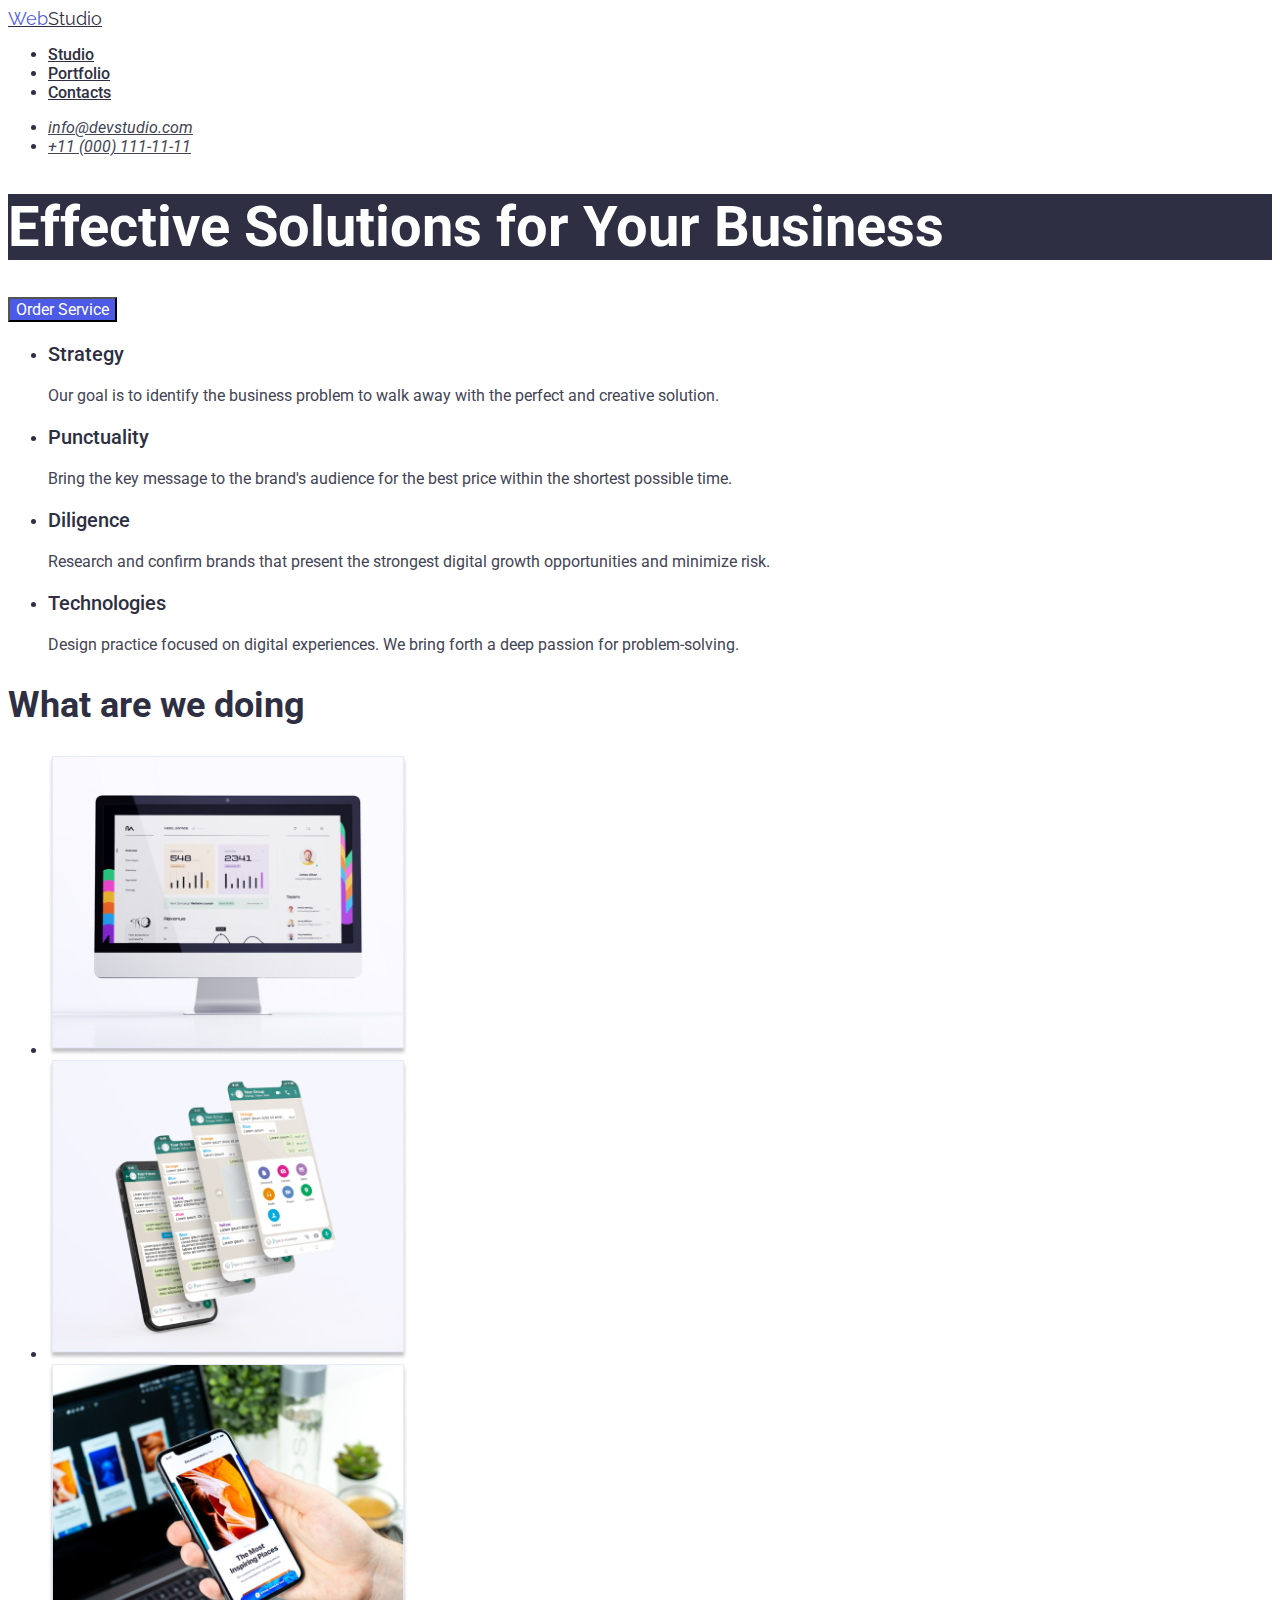
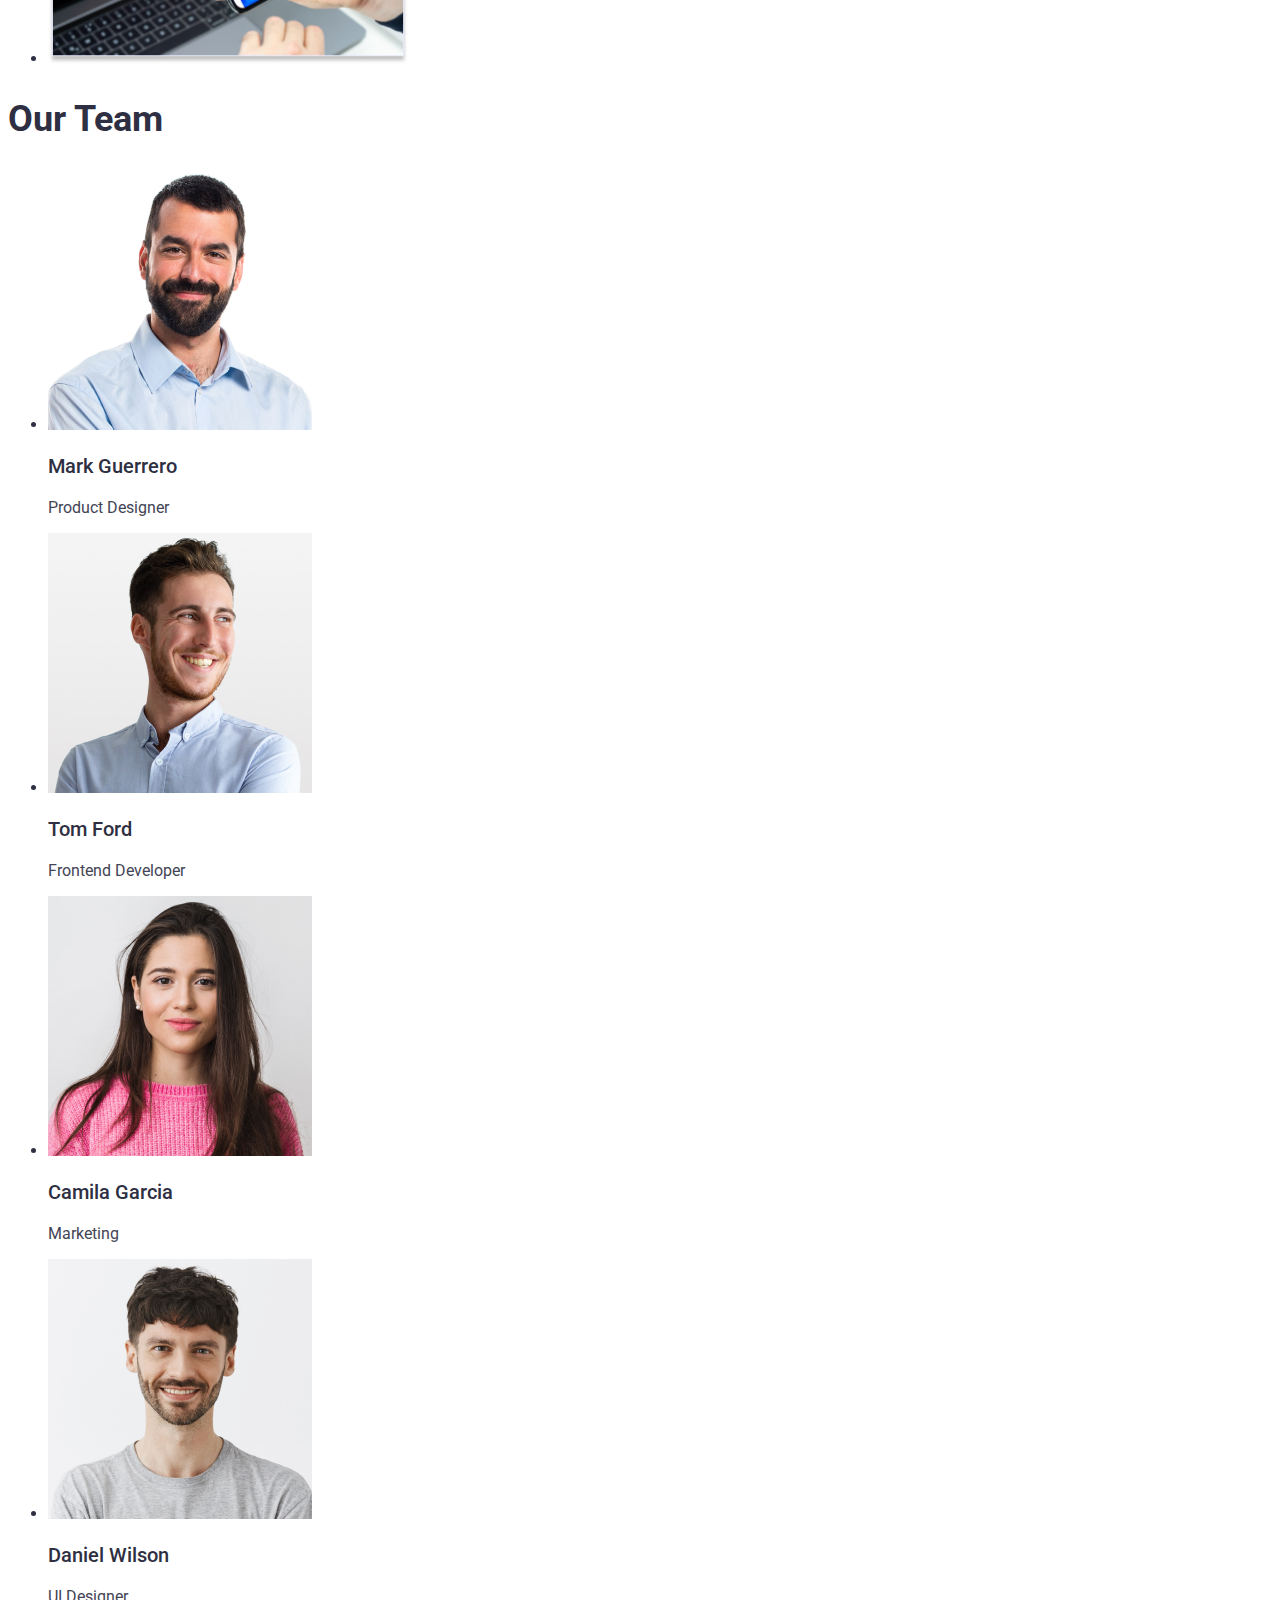
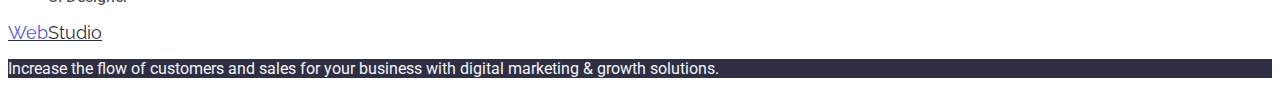
<file: index.html>
<!DOCTYPE html>
<html lang="en">
  <head>
    <meta charset="UTF-8" />
    <meta http-equiv="X-UA-Compatible" content="IE=edge" />
    <meta name="viewport" content="width=device-width, initial-scale=1.0" />
    <title>My GoIT</title>
    <style type="text/css">
      body {
        font-family: "Roboto", "Raleway", sans-serif;
        color: #2e2f42;
      }
    </style>
    <link rel="stylesheet" href="./css/style.css" />
    <link rel="preconnect" href="https://fonts.googleapis.com" />
    <link rel="preconnect" href="https://fonts.gstatic.com" crossorigin />
    <link
      href="https://fonts.googleapis.com/css2?family=Roboto:wght@400;500;700&display=swap"
      rel="stylesheet"
    />
    <link rel="preconnect" href="https://fonts.googleapis.com" />
    <link rel="preconnect" href="https://fonts.gstatic.com" crossorigin />
    <link
      href="https://fonts.googleapis.com/css2?family=Raleway:wght@800&display=swap"
      rel="stylesheet"
    />
  </head>
  <body>
    <!-- Top -->
    <header>
      <nav>
        <a href="./index.html"
          ><span class="logo">Web</span><span class="logo1">Studio</span></a
        >
        <ul>
          <li>
            <a class="links" href="./index.html">Studio</a>
          </li>
          <li>
            <a class="links" href="./portfolio.html">Portfolio</a>
          </li>
          <li>
            <a class="links" href="./index.html">Contacts</a>
          </li>
        </ul>
      </nav>
      <!-- Contacts -->
      <address>
        <ul class="contacts">
          <li>
            <a class="mail" href="mailto:info@devstudio.com"
              >info@devstudio.com</a
            >
          </li>
          <li>
            <a href="tel:+110001111111">+11 (000) 111-11-11</a>
          </li>
        </ul>
      </address>
    </header>
    <!-- Huge picture with text-->
    <main>
      <!-- button -->
      <section>
        <h1>Effective Solutions for Your Business</h1>
        <button class="order" type="button">Order Service</button>
      </section>
      <section>
        <h2 hidden>Plan</h2>
        <ul>
          <!-- Description of our team/responsibilities -->
          <li>
            <h3 class="text">Strategy</h3>
            <p class="paragraph">
              Our goal is to identify the business problem to walk away with the
              perfect and creative solution.
            </p>
          </li>
          <li>
            <h3 class="text">Punctuality</h3>
            <p>
              Bring the key message to the brand's audience for the best price
              within the shortest possible time.
            </p>
          </li>
          <li>
            <h3 class="text">Diligence</h3>
            <p>
              Research and confirm brands that present the strongest digital
              growth opportunities and minimize risk.
            </p>
          </li>
          <li>
            <h3 class="text">Technologies</h3>
            <p>
              Design practice focused on digital experiences. We bring forth a
              deep passion for problem-solving.
            </p>
          </li>
        </ul>
      </section>
      <section>
        <!-- How cool we are -->
        <h2 class="ourteam">What are we doing</h2>
        <ul>
          <li>
            <img
              src="./images/macbook.jpg"
              alt="MacBook"
              width="360"
              height="300"
            />
          </li>
          <li>
            <img
              src="./images/iphones.jpg"
              alt="4 iphone"
              width="360"
              height="300"
            />
          </li>
          <li>
            <img
              src="./images/iphone.jpg"
              alt="iphone"
              width="360"
              height="300"
            />
          </li>
        </ul>
      </section>
      <section>
        <!-- Our team -->
        <h2 class="ourteam">Our Team</h2>
        <ul>
          <li>
            <img
              src="./images/beard.jpg"
              alt="Beard"
              width="264"
              height="260"
            />
            <h3 class="texth3">Mark Guerrero</h3>
            <p class="job">Product Designer</p>
          </li>
          <li>
            <img
              src="./images/smiley.jpg"
              alt="Smiley"
              width="264"
              height="260"
            />
            <h3 class="texth3">Tom Ford</h3>
            <p class="job">Frontend Developer</p>
          </li>
          <li>
            <img
              src="./images/pinkgirl.jpg"
              alt="Girl"
              width="264"
              height="260"
            />
            <h3 class="texth3">Camila Garcia</h3>
            <p class="job">Marketing</p>
          </li>
          <li>
            <img
              src="./images/youngbeard.jpg"
              alt="Young"
              width="264"
              height="260"
            />
            <h3 class="texth3">Daniel Wilson</h3>
            <p class="job">UI Designer</p>
          </li>
        </ul>
      </section>
    </main>
    <!-- Footer with info -->
    <footer>
      <a href="./index.html"
        ><span class="logo">Web</span><span class="logo1">Studio</span></a
      >
      <p class="increase">
        Increase the flow of customers and sales for your business with digital
        marketing & growth solutions.
      </p>
    </footer>
  </body>
</html>
</file>
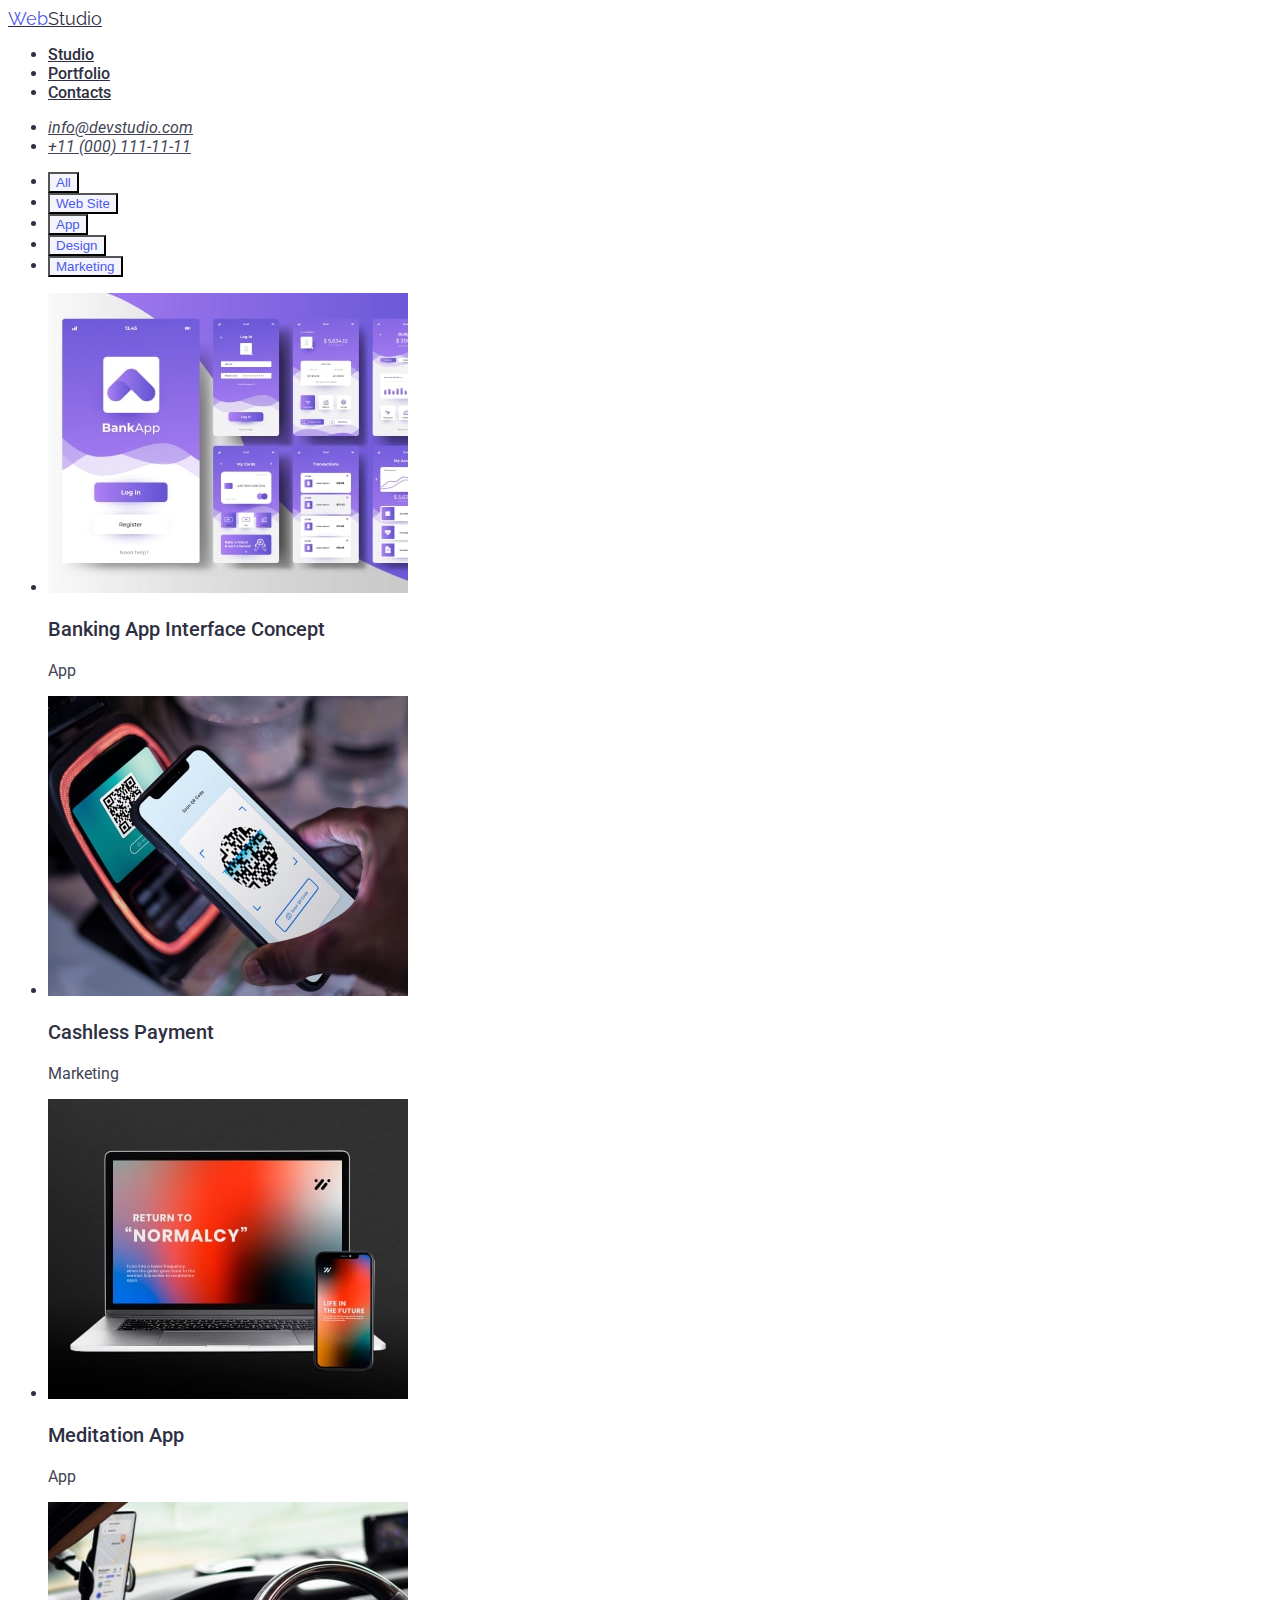
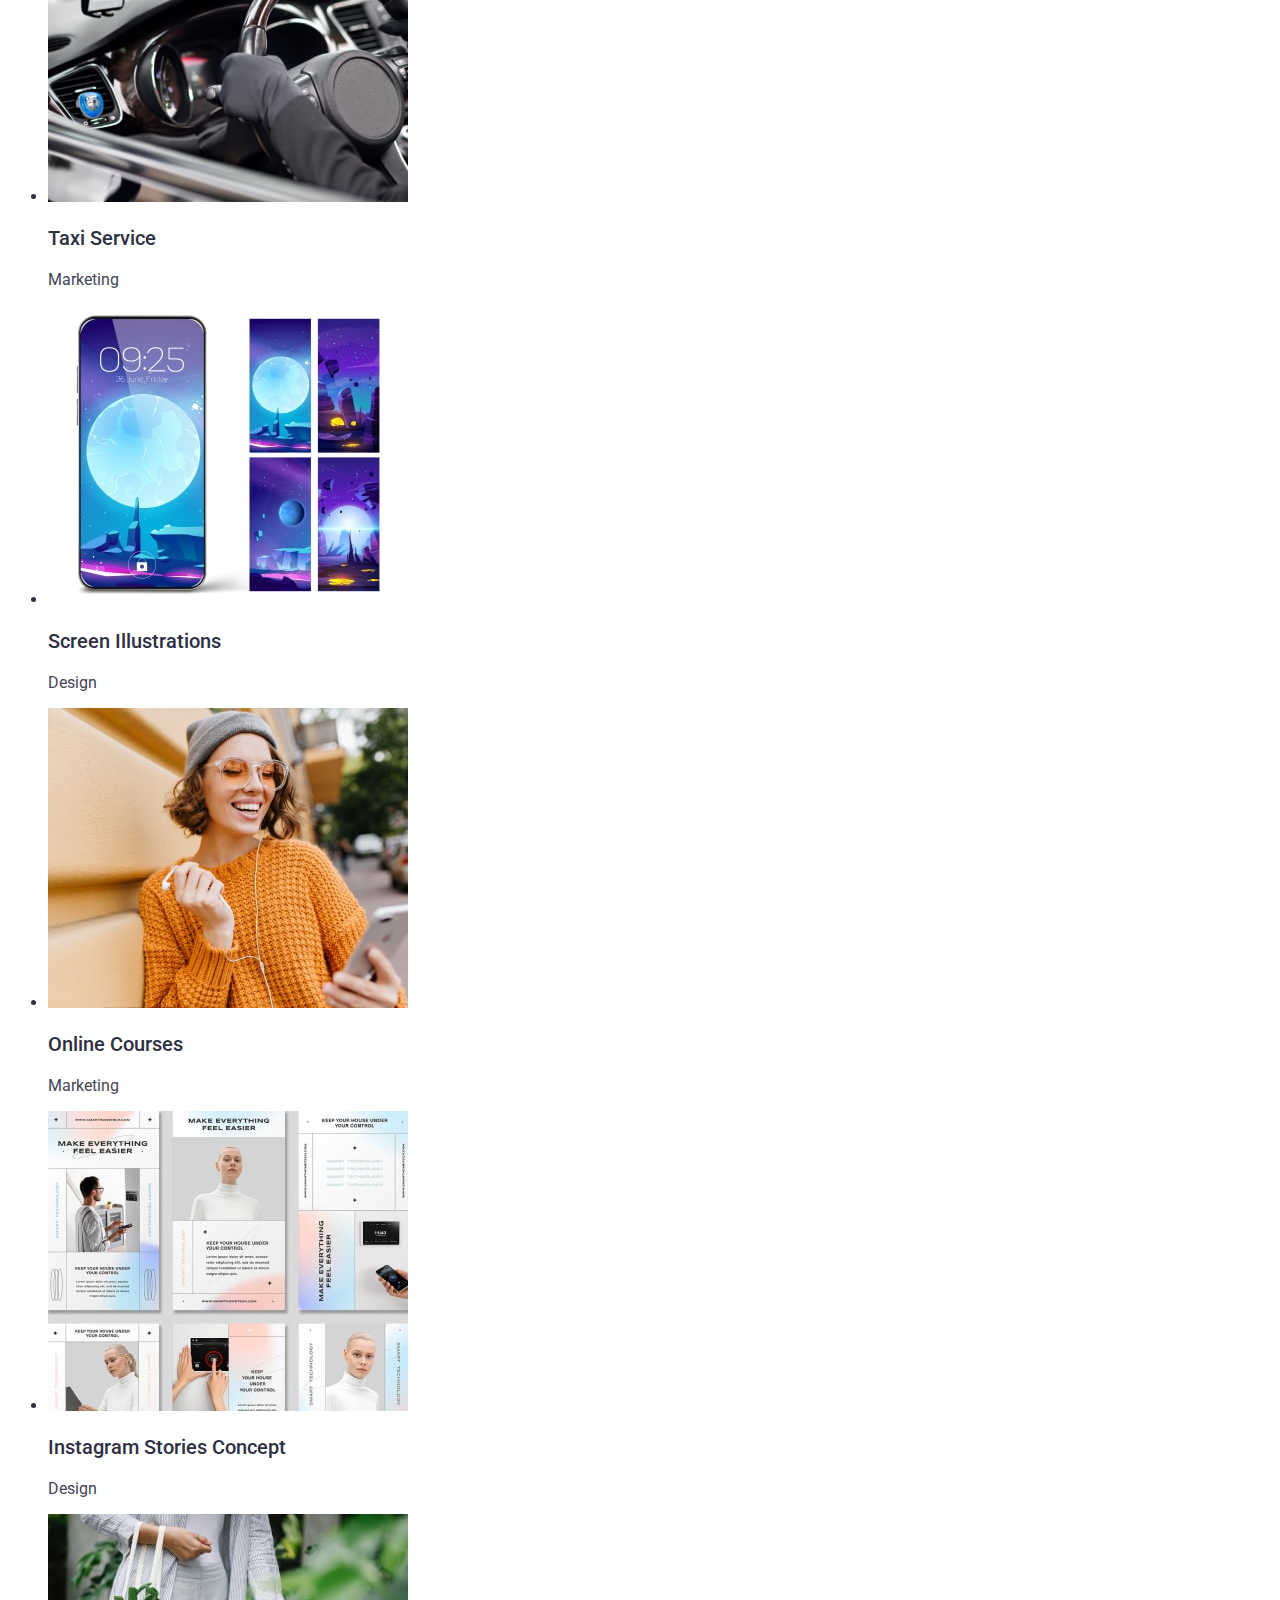
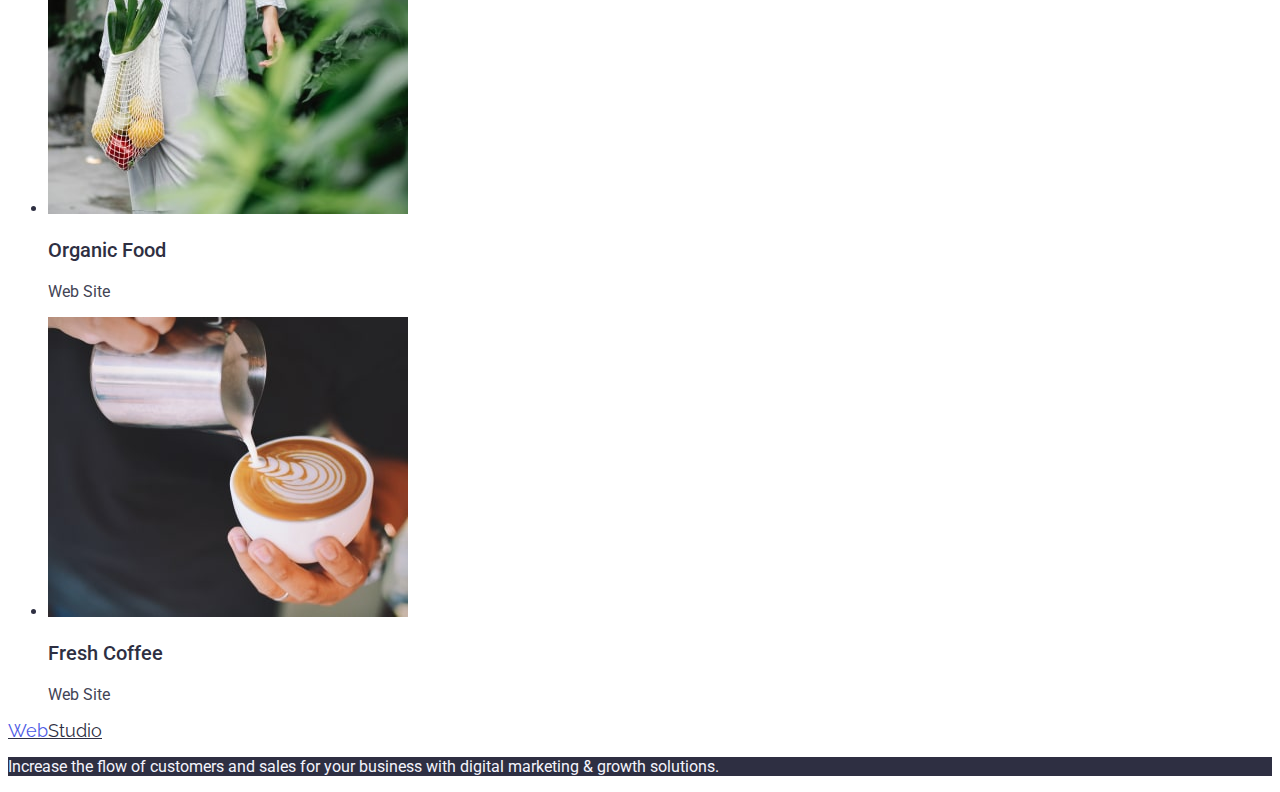
<file: portfolio.html>
<!DOCTYPE html>
<html lang="en">
  <head>
    <meta charset="UTF-8" />
    <meta http-equiv="X-UA-Compatible" content="IE=edge" />
    <meta name="viewport" content="width=device-width, initial-scale=1.0" />
    <title>Portfolio</title>
    <style type="text/css">
      body {
        font-family: "Roboto", "Raleway", sans-serif;
        color: #2e2f42;
      }
    </style>
    <link rel="stylesheet" href="./css/style.css" />
    <link rel="preconnect" href="https://fonts.googleapis.com" />
    <link rel="preconnect" href="https://fonts.gstatic.com" crossorigin />
    <link
      href="https://fonts.googleapis.com/css2?family=Roboto:wght@400;500;700&display=swap"
      rel="stylesheet"
    />
    <link rel="preconnect" href="https://fonts.googleapis.com" />
    <link rel="preconnect" href="https://fonts.gstatic.com" crossorigin />
    <link
      href="https://fonts.googleapis.com/css2?family=Raleway:wght@800&display=swap"
      rel="stylesheet"
    />
  </head>
  <body>
    <!-- Top links -->
    <header>
      <nav>
        <a href="./portfolio.html"
          ><span class="logo">Web</span><span class="logo1">Studio</span></a
        >
        <ul>
          <li>
            <a class="links" href="./index.html">Studio</a>
          </li>
          <li>
            <a class="links" href="./portfolio.html">Portfolio</a>
          </li>
          <li>
            <a class="links" href="./index.html">Contacts</a>
          </li>
        </ul>
      </nav>
      <!-- Contacts -->
      <address>
        <ul class="contacts">
          <li>
            <a class="mail" href="mailto:info@devstudio.com"
              >info@devstudio.com</a
            >
          </li>
          <li>
            <a href="tel:+110001111111">+11 (000) 111-11-11</a>
          </li>
        </ul>
      </address>
    </header>
    <main>
      <!-- Button links -->
      <section>
        <ul>
          <li>
            <button type="button">All</button>
          </li>
          <li>
            <button type="button">Web Site</button>
          </li>
          <li>
            <button type="button">App</button>
          </li>
          <li>
            <button type="button">Design</button>
          </li>
          <li>
            <button type="button">Marketing</button>
          </li>
        </ul>
      </section>
      <!-- First line of images -->
      <section>
        <ul>
          <li>
            <img
              src="./images/purple.jpg"
              alt="Purple"
              width="360"
              height="300"
            />
            <h3 class="texth3">Banking App Interface Concept</h3>
            <p class="job">App</p>
          </li>
          <li>
            <img
              src="./images/payment.jpg"
              alt="payment"
              width="360"
              height="300"
            />
            <h3 class="texth3">Cashless Payment</h3>
            <p class="job">Marketing</p>
          </li>
          <li>
            <img
              src="./images/macbookiphone.jpg"
              alt="macbookiphone"
              width="360"
              height="300"
            />
            <h3 class="texth3">Meditation App</h3>
            <p class="job">App</p>
          </li>
        </ul>
      </section>
      <!-- Second Line of Images -->
      <section>
        <ul>
          <li>
            <img
              src="./images/car.jpg"
              alt="taxi driver"
              width="360"
              height="300"
            />
            <h3 class="texth3">Taxi Service</h3>
            <p class="job">Marketing</p>
          </li>
          <li>
            <img
              src="./images/cosmos.jpg"
              alt="display screenshot"
              width="360"
              height="300"
            />
            <h3 class="texth3">Screen Illustrations</h3>
            <p class="job">Design</p>
          </li>
          <li>
            <img
              src="./images/orangesweater.jpg"
              alt="girl in orange"
              width="360"
              height="300"
            />
            <h3 class="texth3">Online Courses</h3>
            <p class="job">Marketing</p>
          </li>
        </ul>
      </section>
      <!-- Third line of images -->
      <section>
        <ul>
          <li>
            <img
              src="./images/screenshots.jpg"
              alt="several screenshots"
              width="360"
              height="300"
            />
            <h3 class="texth3">Instagram Stories Concept</h3>
            <p class="job">Design</p>
          </li>
          <li>
            <img
              src="./images/vegetables.jpg"
              alt="woman with vegetables"
              width="360"
              height="300"
            />
            <h3 class="texth3">Organic Food</h3>
            <p class="job">Web Site</p>
          </li>
          <li>
            <img
              src="./images/coffee.jpg"
              alt="a cup of coffee"
              width="360"
              height="300"
            />
            <h3 class="texth3">Fresh Coffee</h3>
            <p class="job">Web Site</p>
          </li>
        </ul>
      </section>
    </main>
    <!-- Footer info -->
    <footer>
      <a href="./index.html"
        ><span class="logo">Web</span><span class="logo1">Studio</span></a
      >
      <p class="increase">
        Increase the flow of customers and sales for your business with digital
        marketing & growth solutions.
      </p>
    </footer>
  </body>
</html>
</file>
<file: css/style.css>
h1 {
  color: #ffffff;
  background-color: #2e2f42;
  font-size: 56px;
  font-weight: 700;
}
a {
  color: #2e2f42;
}
a:hover {
  color: #404bbf;
}
h3 {
  color: #2e2f42;
}
p {
  color: #434455;
}
h2 {
  color: #2e2f42;
}
header {
  background-color: #ffffff;
}
body {
  font-family: "Roboto", "Raleway" "Helvetica Neue", "Verdana", "Tahoma",
    sans-serif;
  color: #2e2f42;
}
footer > p {
  color: #f4f4fd;
  background-color: #2e2f42;
}
.increase {
  color: #f4f4fd;
  font-weight: 400;
  font-size: 16px;
}
span.logo {
  color: #4d5ae5;
  font-size: 18px;
  font-family: "Raleway";
  font-weight: 400;
}
span.logo1 {
  color: #2e2f42;
  font-size: 18px;
  font-family: "Raleway";
  font-weight: 400;
}
.contacts a {
  color: #434455;
  font-size: 16px;
  font-weight: 400;
}
.mail:hover {
  color: #404bbf;
  font-size: 16px;
  font-weight: 400;
}
.order {
  color: #ffffff;
  background-color: #4d5ae5;
  font-size: 16px;
  font-family: "Roboto";
  font-weight: 500px;
}
.order:hover {
  background-color: #404bbf;
}
li button {
  color: #4d5ae5;
  background-color: #f4f4fd;
}
li button:hover {
  color: #ffffff;
  background-color: #404bbf;
}
.text {
  font-size: 20px;
  font-weight: 500;
}
.texth3 {
  font-size: 20px;
  font-weight: 500;
}
.links {
  font-size: 16px;
  font-weight: 500;
}
.paragraph {
  font-size: 16px;
  font-weight: 400;
}
.ourteam {
  font-weight: 700;
  font-size: 36px;
}
.job {
  font-weight: 400;
  font-size: 16px;
}
</file>
